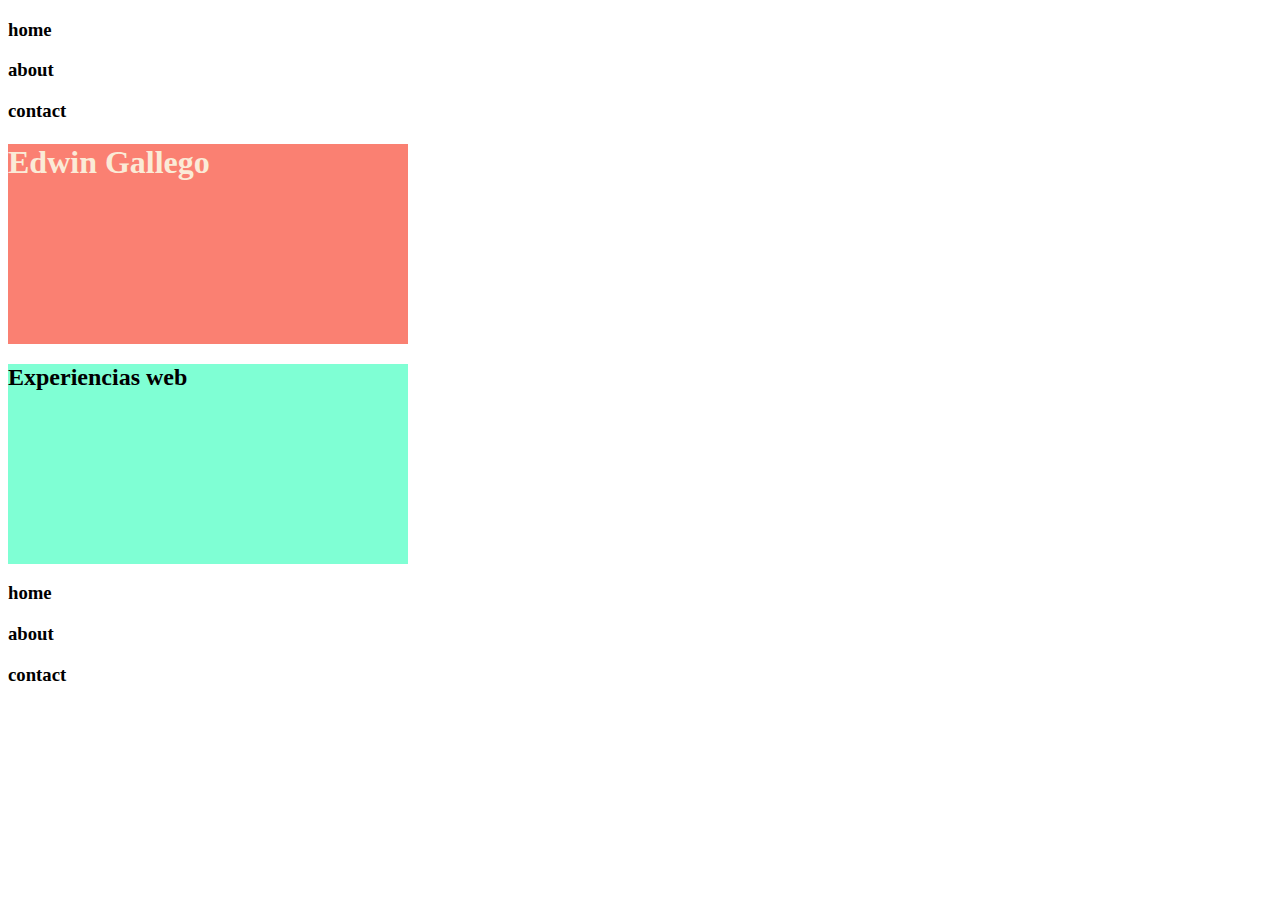
<file: basico/index.html>
<!DOCTYPE html>
<html lang="en">
<head>
    <meta charset="UTF-8">
    <meta name="viewport" content="width=device-width, initial-scale=1.0">
    <title>Document</title>
    <link rel="stylesheet" href="style.css">
    <style>
       
    </style>
</head>
<body>
    <header>
            <nav>
                <h3>home</h3>
                <h3>about</h3>
                <h3>contact</h3>
            </nav>
    </header>
    <main>
        <div>
            <h1>Edwin Gallego</h1>
        </div>
        <div class="texto2">
            <h2>Experiencias web</h2>
        </div>
    </main>
    <footer>
        <nav>
            <h3>home</h3>
            <h3>about</h3>
            <h3>contact</h3>
        </nav>
    </footer>
    


</body>
</html>
</file>
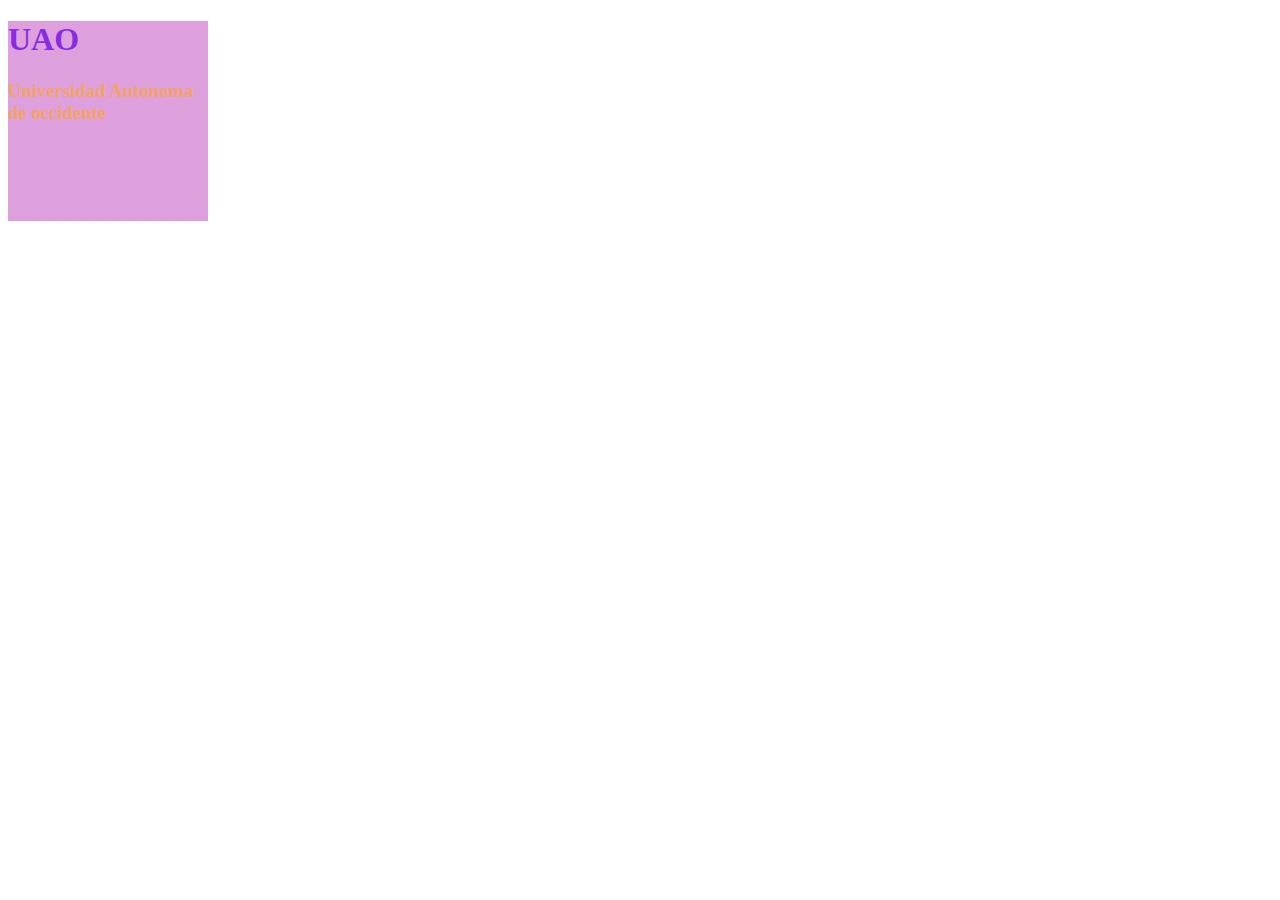
<file: especifisidad/index.html>
<!DOCTYPE html>
<html lang="en">
<head>
    <meta charset="UTF-8">
    <meta name="viewport" content="width=device-width, initial-scale=1.0">
    <title>Document</title>
    <link rel="stylesheet" href="style.css">
</head>
<body>
    <header></header>
    <main>
<div id="uaoid"  class="uaoclass">

    <h1>UAO</h1>
    <a href="https://www.uao.edu.co"><h3>Universidad Autonoma de occidente</h3></a>
</div>

    </main>
    <footer></footer>
</body>
</html>
</file>
<file: basico/style.css>
div{
    width: 400px;
    height: 200px;
    background: salmon;
}
h1{
    color: antiquewhite;
}

.texto2{
    background: aquamarine;
}
</file>
<file: especifisidad/style.css>
.uaoclass{
    color: blueviolet;
    width: 100px;
    height: 100px;
}

#uaoid{
    background: plum;
    width: 200px;
    height: 200px;
}
a[href="https://www.uao.edu.co"]{
    color: sandybrown;
    text-decoration: none;
}
</file>
